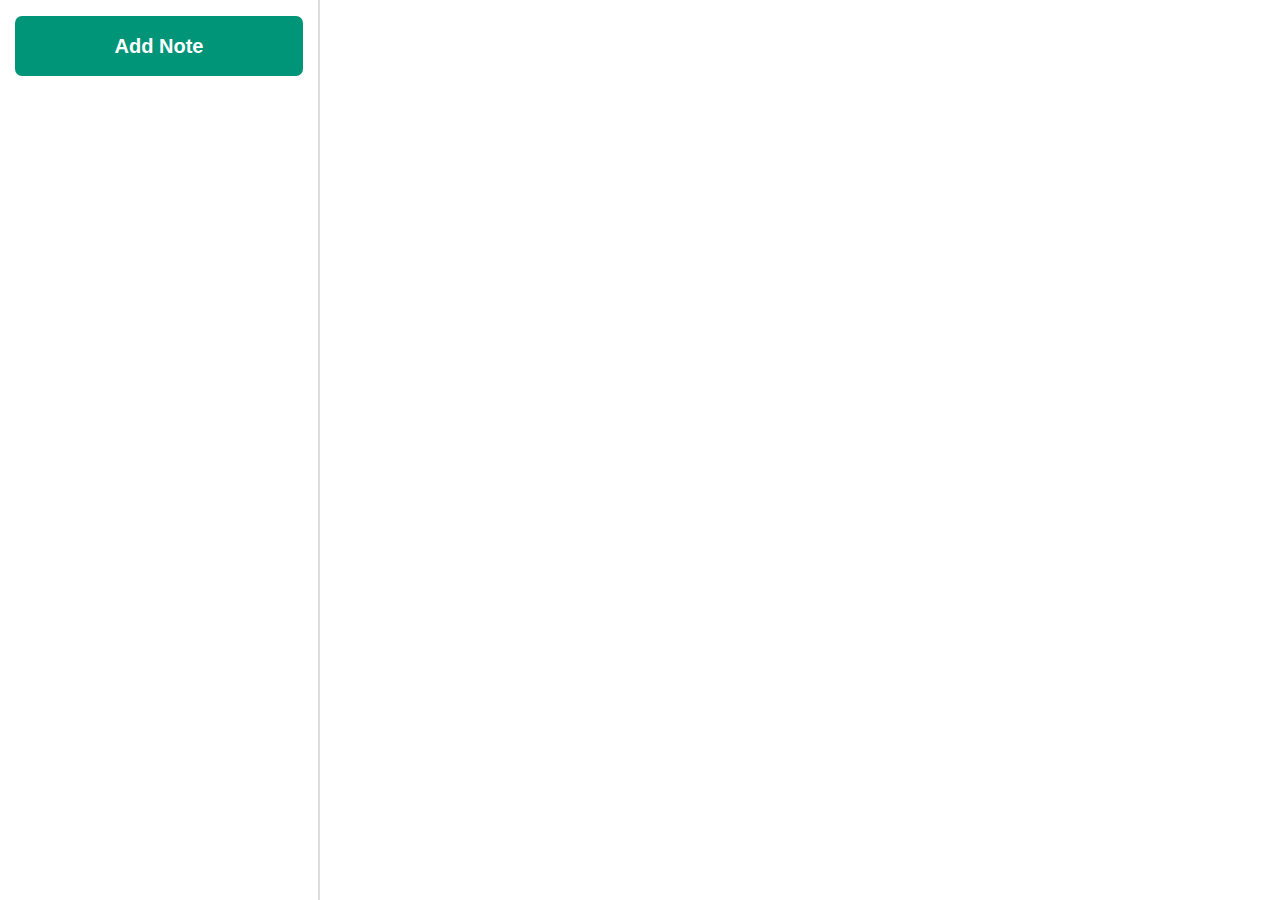
<file: index.html>
<!DOCTYPE html>
<html lang="en">
<head>
    <meta charset="UTF-8">
    <meta http-equiv="X-UA-Compatible" content="IE=edge">
    <meta name="viewport" content="width=device-width, initial-scale=1.0">
    <title>Quick Notes</title>
    <link rel="stylesheet" href="./CSS/style.css">
    <link rel="stylesheet" href="https://cdn.jsdelivr.net/npm/bootstrap@4.6.1/dist/css/bootstrap.min.css">
    <script src="https://cdn.jsdelivr.net/npm/jquery@3.5.1/dist/jquery.slim.min.js"></script>
    <script src="https://cdn.jsdelivr.net/npm/popper.js@1.16.1/dist/umd/popper.min.js"></script>
    <script src="https://cdn.jsdelivr.net/npm/bootstrap@4.6.1/dist/js/bootstrap.bundle.min.js"></script>
</head>
<body>
    <div class="notes" id="app">
        <!-- <div class="notes__sidebar col-sm-3">
            <button class="notes__add" type="button">Add Note</button>
            <div class="notes__list">
                <div class="notes__list-items notes__list-item--selected">
                    <div class="notes__small-title">Lecture Notes</div>
                    <div class="notes__small-body">I learnt something today.</div>
                    <div class="notes__small-updated">Monday 8:47</div>
                </div>
            </div>
        </div>
        <div class="notes__preview col col-sm-8">
            <input type="text" class="notes__title" placeholder="Enter a Title...">
            <textarea class="notes__body">I m the notes body...</textarea>
        </div> -->
    </div>
    <script src="./JS/main.js" type="module"></script>
</body>
</html>
</file>
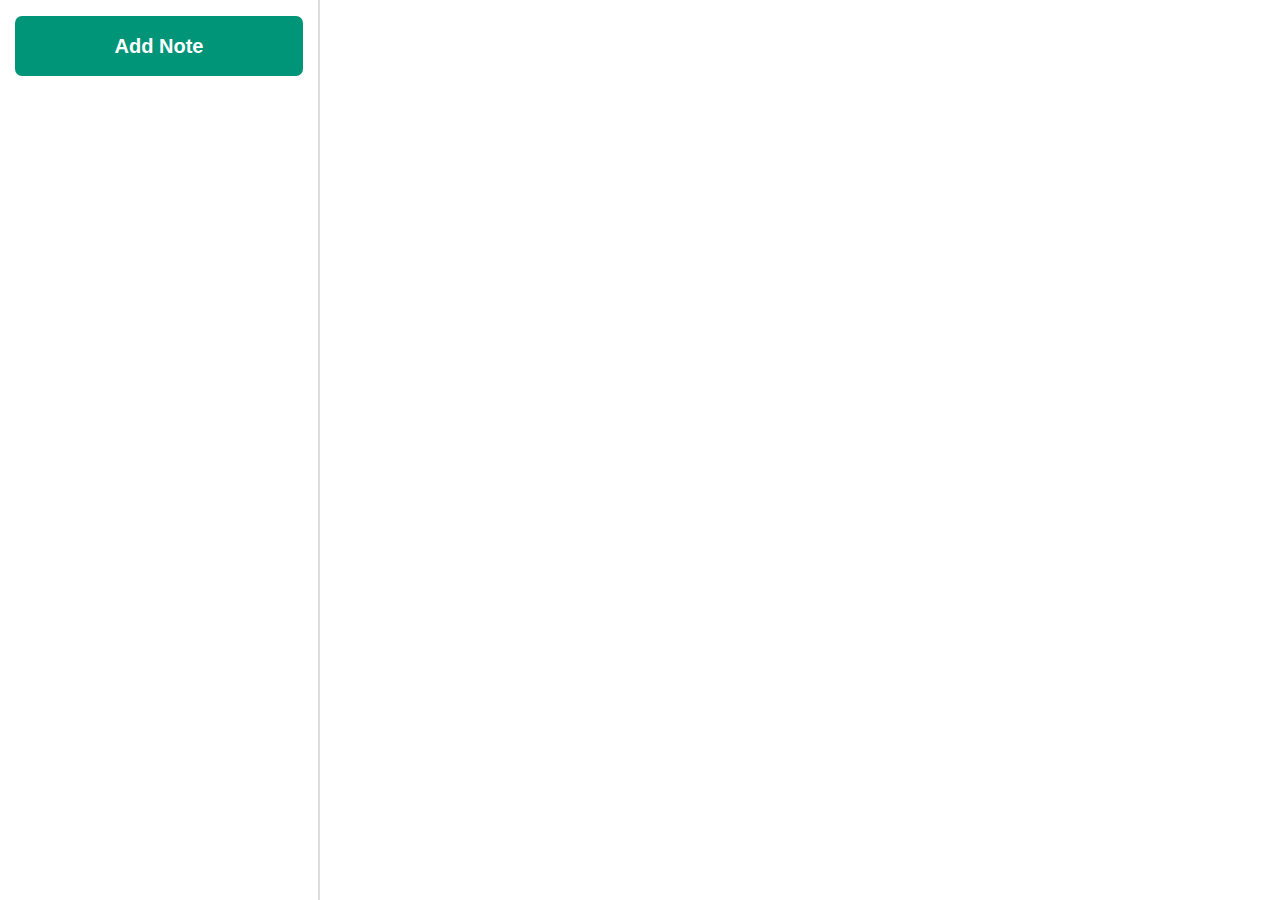
<file: Notes.html>
<!DOCTYPE html>
<html lang="en">
<head>
    <meta charset="UTF-8">
    <meta http-equiv="X-UA-Compatible" content="IE=edge">
    <meta name="viewport" content="width=device-width, initial-scale=1.0">
    <title>Quick Notes</title>
    <link rel="stylesheet" href="./CSS/style.css">
    <link rel="stylesheet" href="https://cdn.jsdelivr.net/npm/bootstrap@4.6.1/dist/css/bootstrap.min.css">
    <script src="https://cdn.jsdelivr.net/npm/jquery@3.5.1/dist/jquery.slim.min.js"></script>
    <script src="https://cdn.jsdelivr.net/npm/popper.js@1.16.1/dist/umd/popper.min.js"></script>
    <script src="https://cdn.jsdelivr.net/npm/bootstrap@4.6.1/dist/js/bootstrap.bundle.min.js"></script>
</head>
<body>
    <div class="notes" id="app">
        <!-- <div class="notes__sidebar col-sm-3">
            <button class="notes__add" type="button">Add Note</button>
            <div class="notes__list">
                <div class="notes__list-items notes__list-item--selected">
                    <div class="notes__small-title">Lecture Notes</div>
                    <div class="notes__small-body">I learnt something today.</div>
                    <div class="notes__small-updated">Monday 8:47</div>
                </div>
            </div>
        </div>
        <div class="notes__preview col col-sm-8">
            <input type="text" class="notes__title" placeholder="Enter a Title...">
            <textarea class="notes__body">I m the notes body...</textarea>
        </div> -->
    </div>
    <script src="JS/main.js" type="module"></script>
</body>
</html>
</file>
<file: CSS/style.css>
html,
body {
    height: 100%;
    margin: 0;
}

.notes {
    display: flex;
    height: 100%;
}

.notes * {
    font-family: sans-serif;
}

.notes__sidebar {
    border-right: 2px solid #dddddd;
    flex-shrink: 0;
    overflow-y: auto;
    padding: 1em;
    width: 250px;
}

.notes__add {
    background: #009578;
    border: none;
    border-radius: 7px;
    color: #ffffff;
    cursor: pointer;
    font-size: 1.25em;
    font-weight: bold;
    margin-bottom: 1em;
    padding: 0.75em 0;
    width: 100%;
}

.notes__add:hover {
    background: #00af8c;
}

.notes__list-item {
    cursor: pointer;
}

.notes__list-item--selected {
    background: #eeeeee;
    border-radius: 7px;
    font-weight: bold;
}

.notes__small-title,
.notes__small-updated {
    padding: 10px;
}

.notes__small-title {
    font-size: 1.2em;
}

.notes__small-body {
    padding: 0 10px;
}

.notes__small-updated {
    color: #aaaaaa;
    font-style: italic;
    text-align: right;
}

.notes__preview {
    display: flex;
    flex-direction: column;
    padding: 2em 3em;
    flex-grow: 1;
}

.notes__title,
.notes__body {
    border: none;
    outline: none;
    width: 100%;
}

.notes__title {
    font-size: 3em;
    font-weight: bold;
}

.notes__body {
    flex-grow: 1;
    font-size: 1.2em;
    line-height: 1.5;
    margin-top: 2em;
    resize: none;
}
</file>
